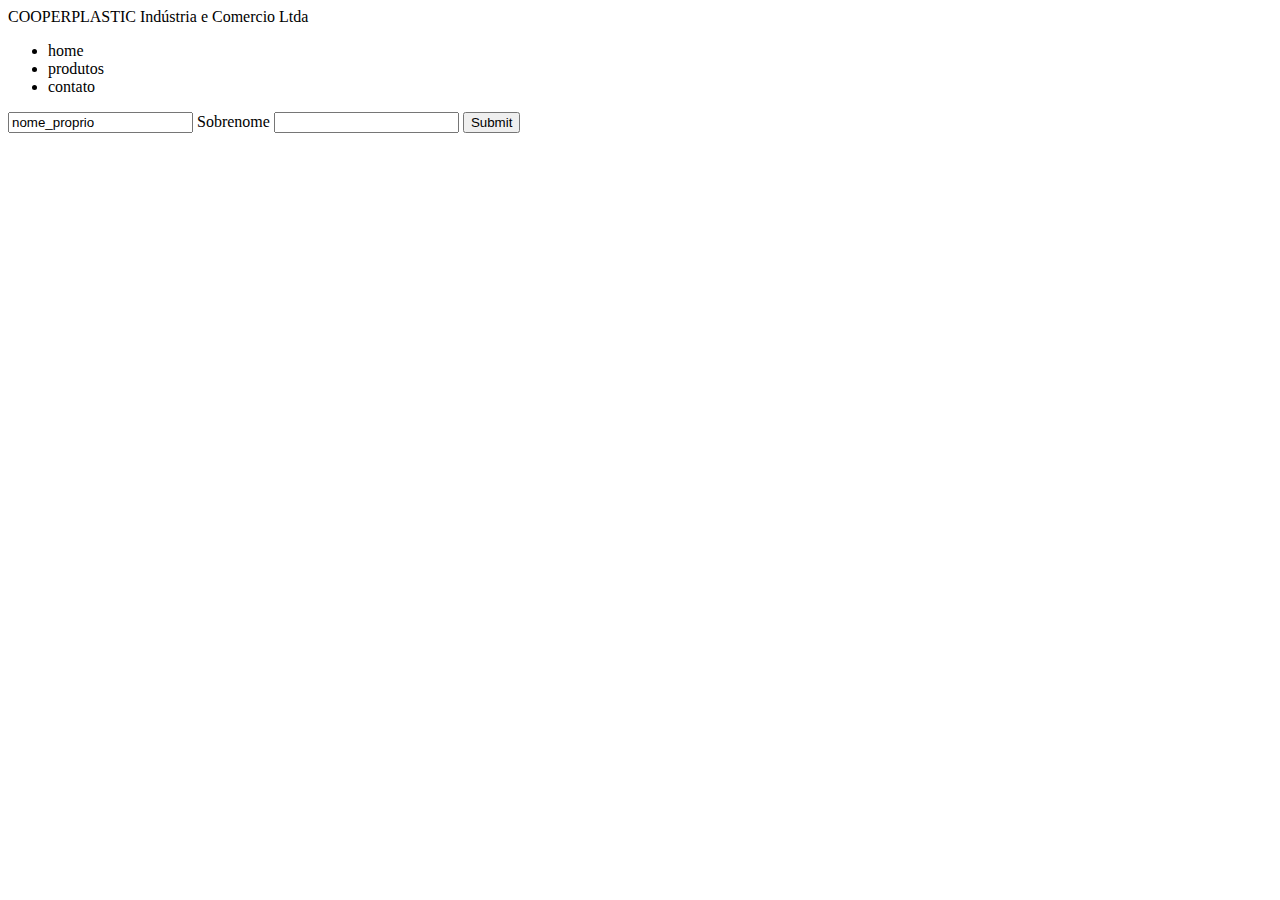
<file: project.html>
<!DOCTYPE html>
<html lang="pt-br">
<head>
    <meta charset="UTF-8">
    <meta name="viewport" content="width=device-width, initial-scale=1.0">
    <title>COOPERPLASTIC | Transformação de material plástico em matéria prima granulada</title>
</head>
<body>
    <li>COOPERPLASTIC Indústria e Comercio Ltda</li>
    <ul>
        <li>home</li>
        <li>produtos</li>
        <li>contato</li>
    </ul>
    <form action="#" method="get" name="produtos" id="produtos">
        <input type="text" maxlength="255" minlength="5" name="caixa_de_texto" id="name" 
        value="nome_proprio" spellcheck="true" pattern="">
        <label for="Sobrename">Sobrenome</label>
        <input type="text" name="Sobrename" maxlength="140" id="Sobrename" required>
        <input type="submit" name="submit">

    </form>

</body>
</html>
</file>
